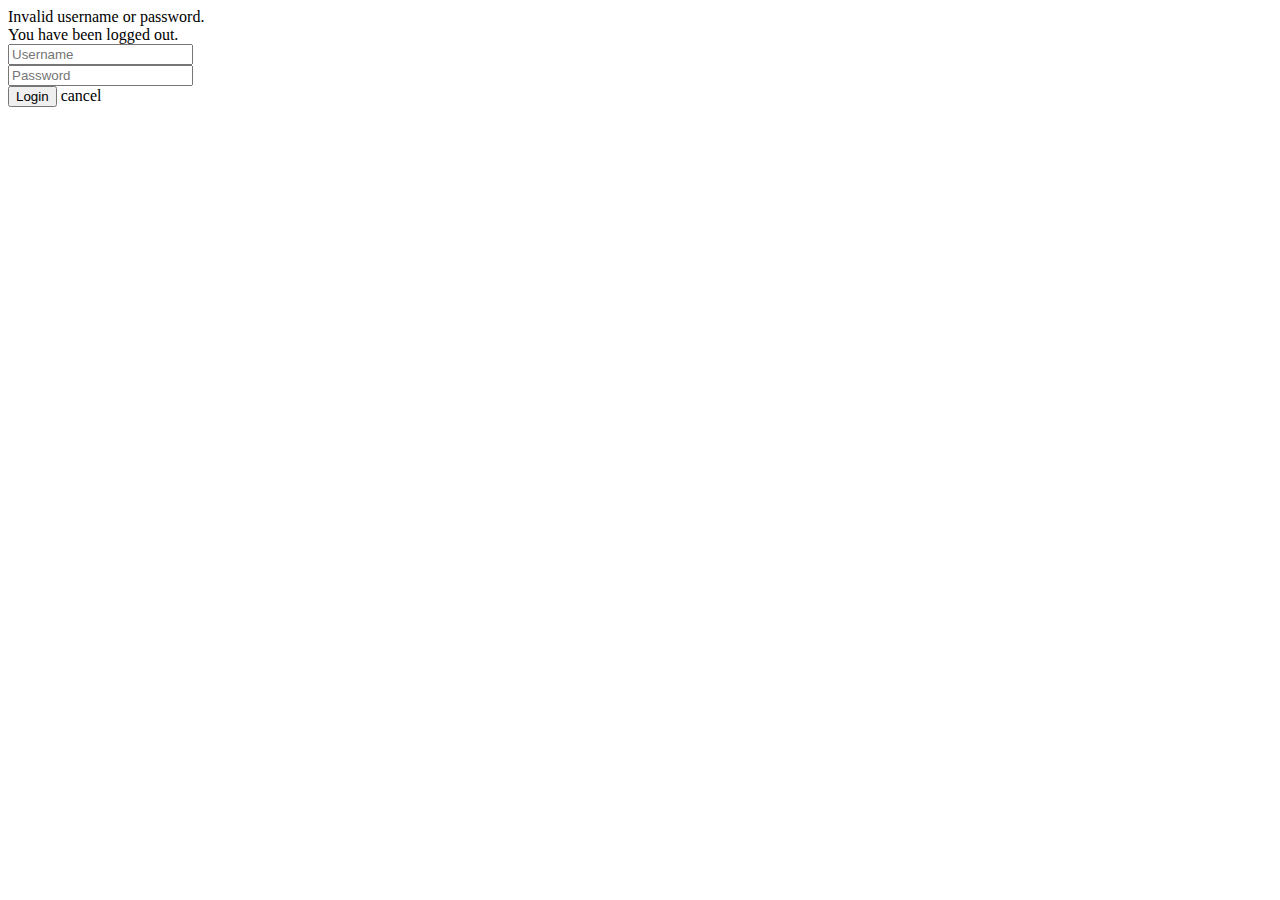
<file: src/main/resources/templates/login.html>
<!doctype html>
<html lang="en" xmlns:th="http://www.thymeleaf.org">
<head th:replace="common/shared :: header">
    <title>Login Page</title>
</head>
<body>
<div th:replace="common/shared :: navbar"/>
<div class="login-box">
    <div class="bg-danger" th:if="${param.error}">Invalid username or password.</div>
    <div class="bg-danger" th:if="${param.logout}">You have been logged out.</div>

    <form class="form-group" th:action="@{/login}" method="post">
        <div class="textbox">
            <input type="text" name="username" id="username" class="form-control" placeholder="Username">
        </div>
        <div class="textbox">
            <input type="password" name="password" id="password" class="form-control" placeholder="Password">
        </div>
        <input type="button" class="btn btn-primary" value="Login">
        <a th:href="@{/}" class="btn btn-link">
            cancel
        </a>
    </form>
</div>
<div th:replace="common/shared :: footer"/>
</body>
</html>
</file>
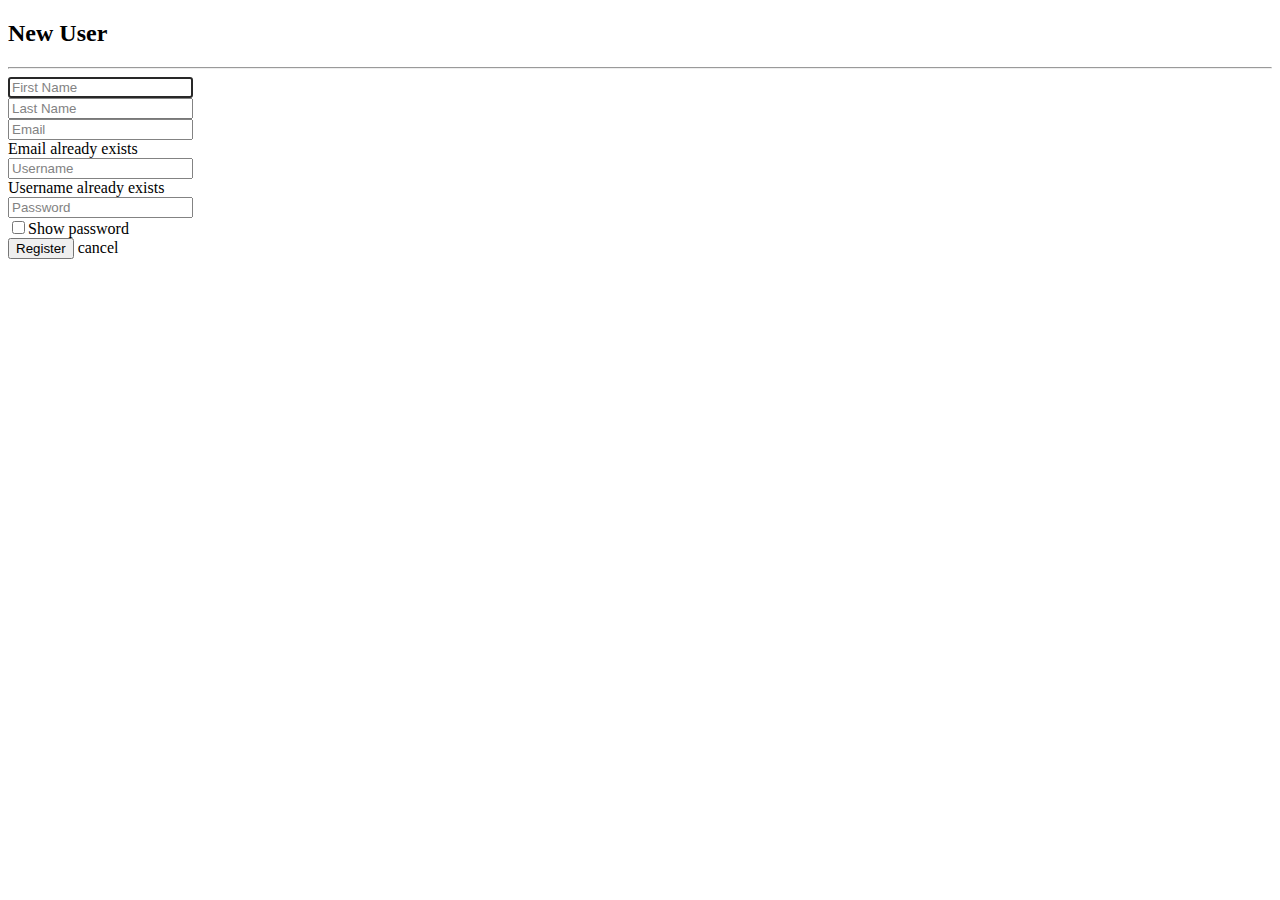
<file: src/main/resources/templates/register.html>
<!doctype html>
<html lang="en" xmlns:th="http://www.thymeleaf.org">
<head th:replace="common/shared :: header">
    <title>Register Page</title>
</head>
<body>
<div th:replace="common/shared :: navbar"/>

<div class="container">
    <form class="form-horizontal" role="form" method="POST" th:action="@{/register}">
        <div class="row">
            <div class="col-md-3"></div>
            <div class="col-md-6">
                <h2 class="text-center">New User</h2>
                <hr>
            </div>
        </div>
        <div class="row">
            <div class="col-md-6">
                <div class="form-group">
                    <div class="input-group mb-2 mr-sm-2 mb-sm-0">
                        <input type="text" name="firstName" style="opacity: 0.9" class="form-control" id="firstName"
                               th:value="${user.firstName}" placeholder="First Name" required autofocus>
                    </div>
                </div>
            </div>
            <div class="col-md-3">
                <div class="form-control-feedback">
                          <span class="text-danger align-middle">
                              <!-- Put name validation error messages here -->
                          </span>
                </div>
            </div>
        </div>
        <div class="row">
            <div class="col-md-6">
                <div class="form-group">
                    <div class="input-group mb-2 mr-sm-2 mb-sm-0">
                        <input type="text" name="lastName" style="opacity: 0.9" class="form-control" id="lastName"
                               th:value="${user.lastName}" placeholder="Last Name" required autofocus>
                    </div>
                </div>
            </div>
            <div class="col-md-3">
                <div class="form-control-feedback">
                          <span class="text-danger align-middle">
                              <!-- Put e-mail validation error messages here -->
                          </span>
                </div>
            </div>
        </div>
        <div class="row">
            <div class="col-md-6">
                <div class="form-group">
                    <div class="input-group mb-2 mr-sm-2 mb-sm-0">
                        <input type="text" name="email" style="opacity: 0.9" class="form-control" id="email"
                               th:value="${user.email}" placeholder="Email" required autofocus>
                    </div>
                    <span class="bg-danger pull-right" th:if="${emailExists}">Email already exists</span>
                </div>
            </div>
            <div class="col-md-3">
                <div class="form-control-feedback">
                          <span class="text-danger align-middle">
                              <!-- Put e-mail validation error messages here -->
                          </span>
                </div>
            </div>
        </div>
        <div class="row">
            <div class="col-md-6">
                <div class="form-group">
                    <div class="input-group mb-2 mr-sm-2 mb-sm-0">
                        <input type="text" name="username" style="opacity: 0.9" class="form-control" id="username"
                               th:value="${user.username}" placeholder="Username" required autofocus>
                    </div>
                    <span class="bg-danger pull-right" th:if="${usernameExists}">Username already exists</span>
                </div>
            </div>
            <div class="col-md-3">
                <div class="form-control-feedback">
                          <span class="text-danger align-middle">
                              <!-- Put e-mail validation error messages here -->
                          </span>
                </div>
            </div>
        </div>
        <div class="row">
            <div class="col-md-6">
                <div class="form-group has-danger">
                    <div class="input-group mb-2 mr-sm-2 mb-sm-0">
                        <input type="password" style="opacity: 0.9" name="password" class="form-control" id="password"
                               th:value="${user.password}" placeholder="Password" required>
                    </div>
                    <div class="checkbox">
                        <label>
                            <input id="showPassword" type="checkbox"/>Show password
                        </label>
                    </div>
                </div>
            </div>
            <div class="col-md-3">
                <div class="form-control-feedback">
                </div>
            </div>
        </div>

        <div class="row">
            <div class="col-md-6">
                <button type="submit" class="btn btn-dark">Register</button>
                <a th:href="@{/}" class="btn btn-link">
                    cancel
                </a>
            </div>
    </form>
</div>
</body>
</html>
</file>
